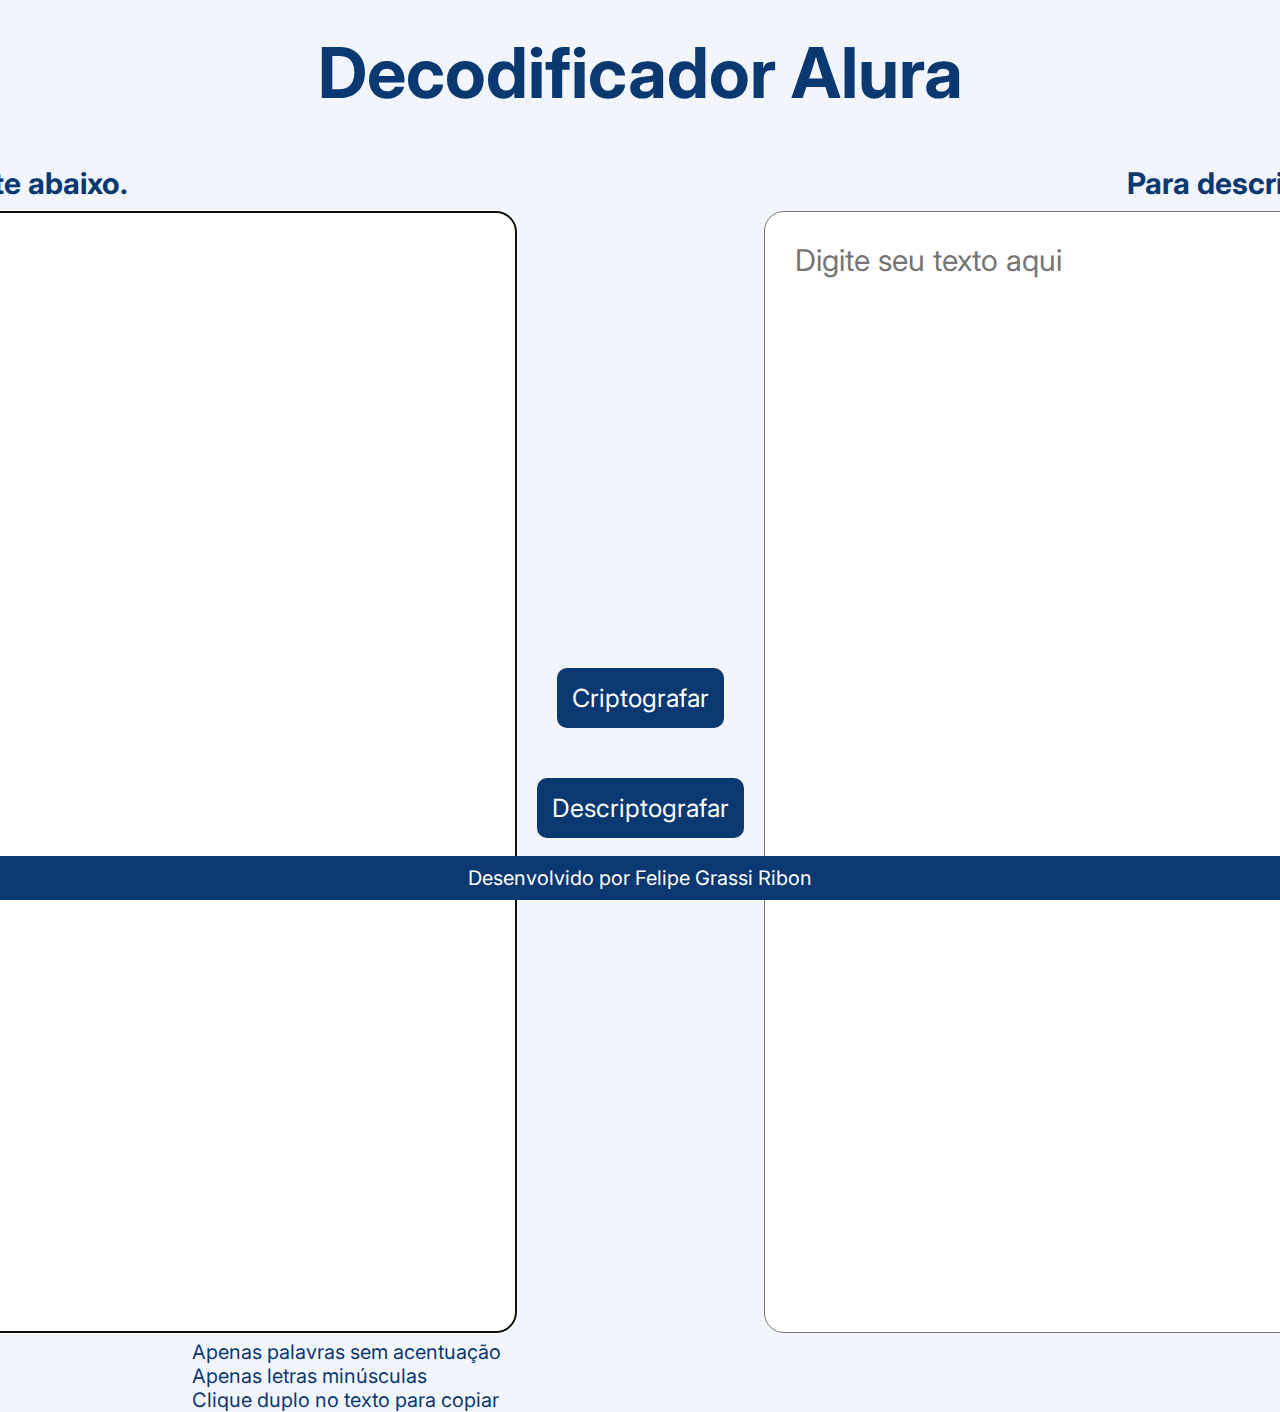
<file: decodificador/index.html>
<!DOCTYPE html>
<html lang="pt-br">
  <head>
    <meta charset="UTF-8" />
    <meta name="viewport" content="width=device-width, initial-scale=1.0" />
    <title>Decodificador</title>
    <link rel="stylesheet" href="style.css" />
  </head>
  <body>
    <header>
      <h1>Decodificador Alura</h1>
    </header>
    <div class="areas">
      <section class="areaEntrada">
        <h3>Para criptografar, digite abaixo.</h3>
        <textarea
          ondblclick="copia1()"
          name=""
          class="textoEntrada"
          placeholder="Digite seu texto aqui"
          cols="60"
          rows="30"
          autofocus
          id="entrada"
        ></textarea>
      </section>
      <section class="botoes">
        <button onclick="criptografar()">Criptografar</button>
        <button onclick="descriptografar()">Descriptografar</button>
      </section>
      <section class="textoSaida">
        <h3>Para descriptografar, digite abaixo.</h3>
        <textarea
        ondblclick="copia2()"
          name=""
          class="textoSaida"
          cols="60"
          rows="30"
          placeholder="Digite seu texto aqui"
          id="saida"
        ></textarea>
      </section>
    </div>
    <div class="regras">
      <p>Apenas palavras sem acentuação</p>
      <p>Apenas letras minúsculas</p>
      <p>Clique duplo no texto para copiar</p>
    </div>
    <footer>Desenvolvido por <a href=""></a> Felipe Grassi Ribon</footer>
  </body>
  <script src="script.js"></script>
</html>
</file>
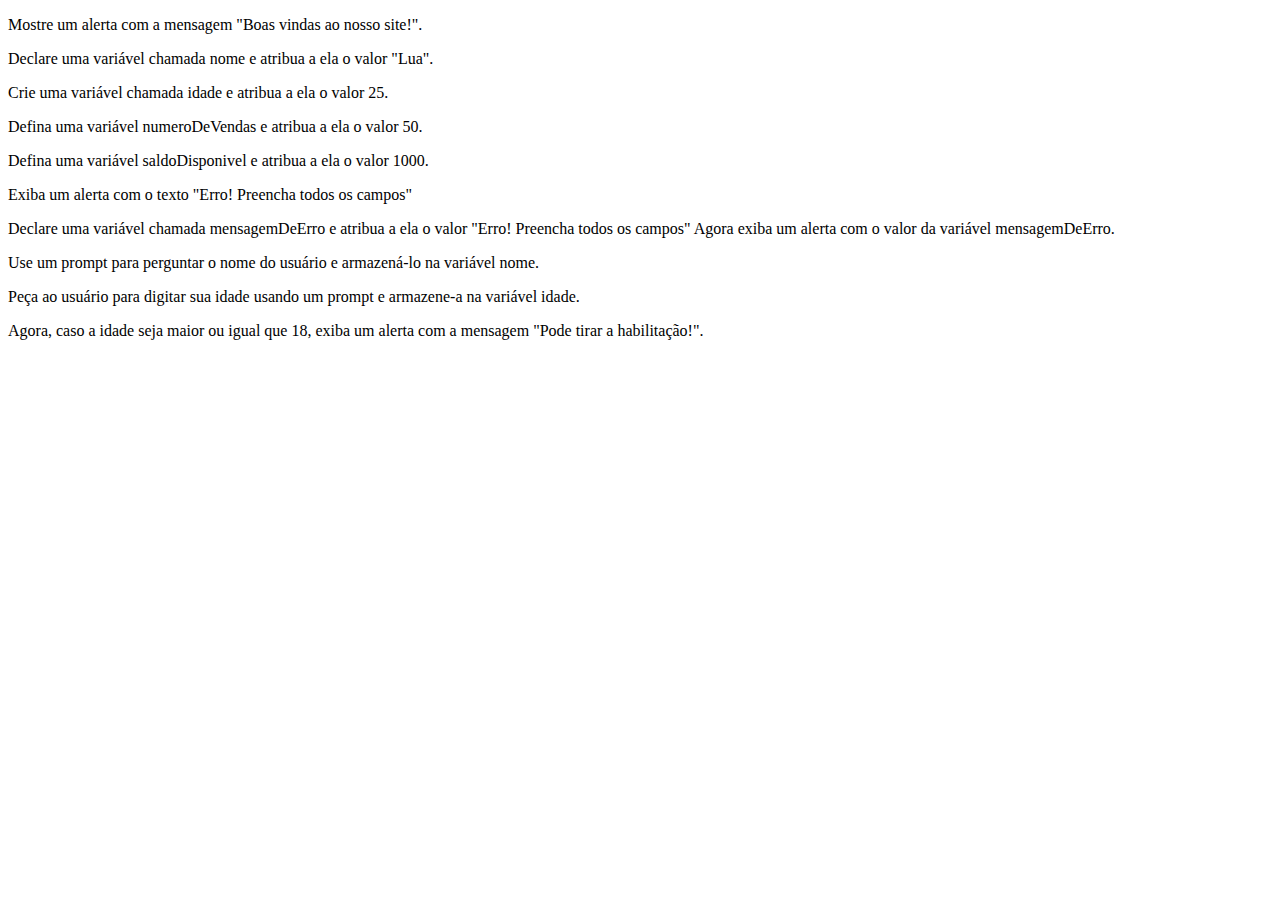
<file: desafio01/index.html>
<!DOCTYPE html>
<html lang="en">
  <head>
    <meta charset="UTF-8" />
    <meta name="viewport" content="width=device-width, initial-scale=1.0" />
    <title>Desafio 01</title>
  </head>
  <body>
    <p>Mostre um alerta com a mensagem "Boas vindas ao nosso site!".</p>
    <p>Declare uma variável chamada nome e atribua a ela o valor "Lua".</p>
    <p>Crie uma variável chamada idade e atribua a ela o valor 25.</p>
    <p>Defina uma variável numeroDeVendas e atribua a ela o valor 50.</p>
    <p>Defina uma variável saldoDisponivel e atribua a ela o valor 1000.</p>
    <p>Exiba um alerta com o texto "Erro! Preencha todos os campos"</p>
    <p>
      Declare uma variável chamada mensagemDeErro e atribua a ela o valor "Erro!
      Preencha todos os campos" Agora exiba um alerta com o valor da variável
      mensagemDeErro.
    </p>
    <p>
      Use um prompt para perguntar o nome do usuário e armazená-lo na variável
      nome.
    </p>
    <p>
      Peça ao usuário para digitar sua idade usando um prompt e armazene-a na
      variável idade.
    </p>
    <p>
      Agora, caso a idade seja maior ou igual que 18, exiba um alerta com a
      mensagem "Pode tirar a habilitação!".
    </p>
    <script src="app.js"></script>
  </body>
</html>
</file>
<file: decodificador/style.css>
@import url("https://fonts.googleapis.com/css2?family=Inter&display=swap");
* {
  font-family: "Inter", sans-serif;
  padding: 0;
  margin: 0;
  border: 1;
  box-sizing: border-box;
  color: #0a3871;
}
body {
  background-color: #f3f5fc;
}
.areas {
  position: relative;
  max-width: 500px;
  margin: auto;
  display: flex;
  justify-content: center;
}
header {
  justify-content: center;
  margin-top: 30px;
  display: flex;
  font-size: 35px;
}
section {
  margin-left: 20px;
  margin-right: 20px;
  margin-top: 50px;
}
h3 {
  font-size: 30px;
  display: flex;
  justify-content: center;
}
footer {
  font-size: 20px;
  text-align: center;
  bottom: 0%;
  position: fixed;
  width: 100%;
  background-color: #0a3871;
  color: #fff;
  padding: 10px;
}
button {
  display: flex;
  padding: 15px;
  border-radius: 10px;
  font-size: 25px;
  margin: auto;
  margin-top: 50px;
  background-color: #0a3871;
  color: #fff;
  box-shadow: none;
  border: none;
  /* justify-content: center; */
}
.botoes {
  font-weight: 800;
  top: 0;
  bottom: 0;
  left: 0;
  right: 0;
  margin: auto;
}
textarea{
  margin-top: 10px;
  resize: none;
  border-radius: 20px;
  /* font-size: 30px; */
  padding: 20px;
}
::placeholder{
  font-size: 30px;
  padding: 10px;
}
.textoEntrada, .textoSaida{
  font-size: 30px;
}
.regras{
  /* margin-top: -30px; */
  font-size: 20px;
  /* margin: auto; */
  margin-left: 15%;
}
</file>
